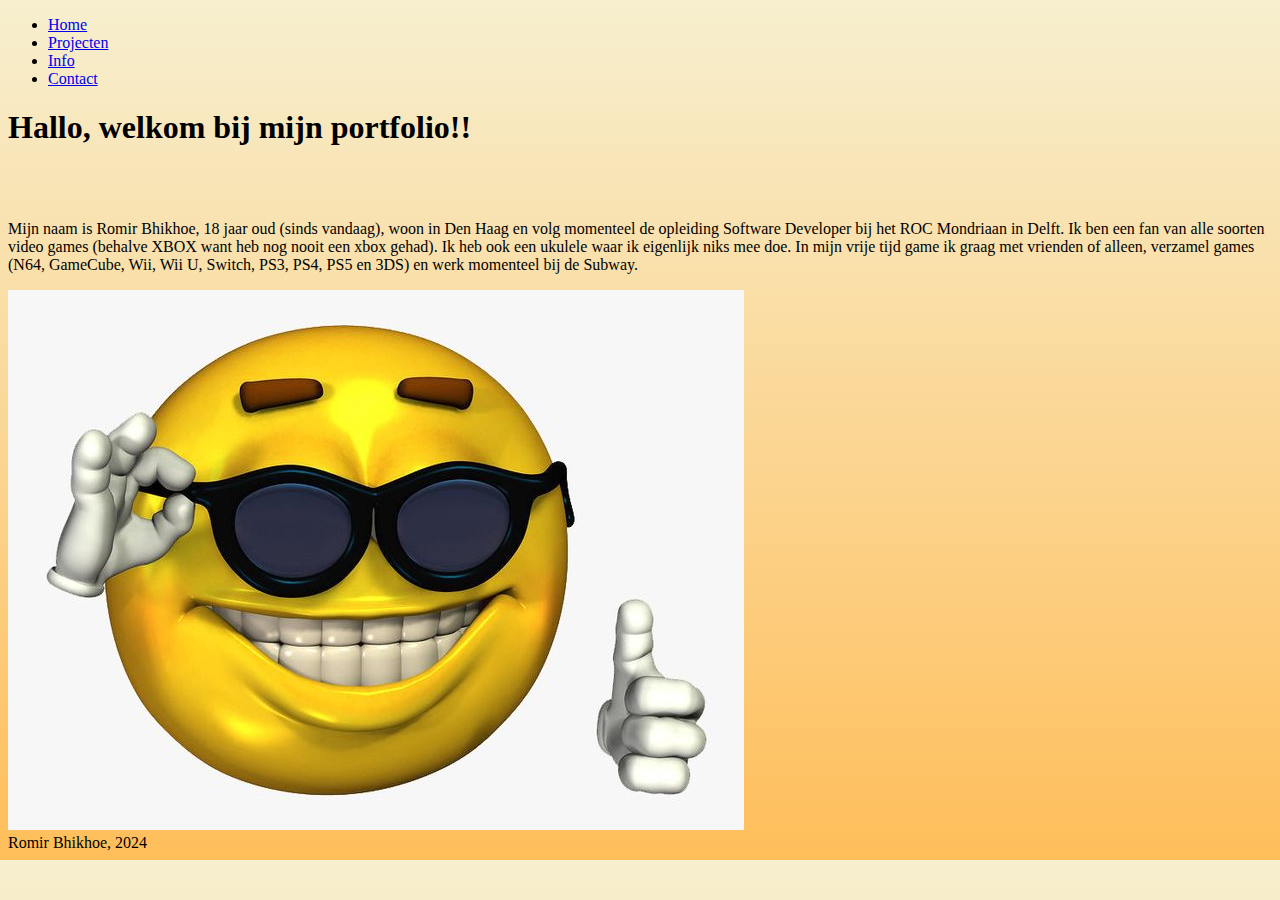
<file: index.html>
<!doctype html>
<html lang="en">

<head>
    <title>Home</title>
    <meta charset="utf-8" />
    <meta name="viewport" content="width=device-width, initial-scale=1, shrink-to-fit=no" />
    <link href="https://cdn.jsdelivr.net/npm/bootstrap@5.3.2/dist/css/bootstrap.min.css" rel="stylesheet"
        integrity="sha384-T3c6CoIi6uLrA9TneNEoa7RxnatzjcDSCmG1MXxSR1GAsXEV/Dwwykc2MPK8M2HN" crossorigin="anonymous" />
    <link defer rel="stylesheet" href="css/style.css">
</head>

<body>
    <header>
        <div class="container-fluid">
            <div class="row text-light h2 bg-gradient">
                <ul class="nav justify-content-center bg-light shadow rounded-5 rounded-top-0">
                    <li class="nav-item">
                        <a class="nav-link active" href="https://romirbhikhoe.github.io/index.html">Home</a>
                    </li>
                    <li class="nav-item">
                        <a class="nav-link text-dark" href="https://romirbhikhoe.github.io/projecten.html">Projecten</a>
                    </li>
                    <li class="nav-item">
                        <a class="nav-link text-dark" href="https://romirbhikhoe.github.io/portfolio_info.html">Info</a>
                    </li>
                    <li class="nav-item">
                        <a class="nav-link text-dark" href="https://romirbhikhoe.github.io/contact.html">Contact</a>
                    </li>
                </ul>
            </div>
        </div>
    </header>
    <main>
        <div class="container-fluid">
            <div class="row">
                <div class="col-md-2"></div>
                <div class="col-md-8">
                    <div class="text-center bg-light bg-gradient shadow-lg rounded-5 p-3 mt-5 mb-5">
                        <h1>
                            Hallo, welkom bij mijn portfolio!!
                        </h1> <br> <br>
                        <p class="fs-3">Mijn naam is Romir Bhikhoe, 18 jaar oud (sinds vandaag), woon in Den Haag en
                            volg momenteel de
                            opleiding Software Developer bij het ROC Mondriaan in Delft. Ik ben een fan van alle soorten
                            video
                            games (behalve XBOX want heb nog nooit een xbox gehad). Ik heb ook een ukulele waar ik
                            eigenlijk niks mee doe. In mijn vrije tijd game ik graag met vrienden of alleen, verzamel
                            games (N64, GameCube, Wii, Wii U, Switch, PS3, PS4, PS5 en 3DS) en werk momenteel bij de
                            Subway.</p>
                        <img src="img/Emoji.jpg" class="img-fluid" alt="emoji">
                    </div>
                </div>
                <div class="col-md-2"></div>
            </div>
        </div>
    </main>
    <footer>
        <div class="container-fluid">
            <div class="row">
                <div class="bg-light text-center shadow-lg small fw-bold">
                    Romir Bhikhoe, 2024
                </div>
            </div>
        </div>
    </footer>
    <script src="https://cdn.jsdelivr.net/npm/@popperjs/core@2.11.8/dist/umd/popper.min.js"
        integrity="sha384-I7E8VVD/ismYTF4hNIPjVp/Zjvgyol6VFvRkX/vR+Vc4jQkC+hVqc2pM8ODewa9r"
        crossorigin="anonymous"></script>

    <script src="https://cdn.jsdelivr.net/npm/bootstrap@5.3.2/dist/js/bootstrap.min.js"
        integrity="sha384-BBtl+eGJRgqQAUMxJ7pMwbEyER4l1g+O15P+16Ep7Q9Q+zqX6gSbd85u4mG4QzX+"
        crossorigin="anonymous"></script>
</body>

</html>
</file>
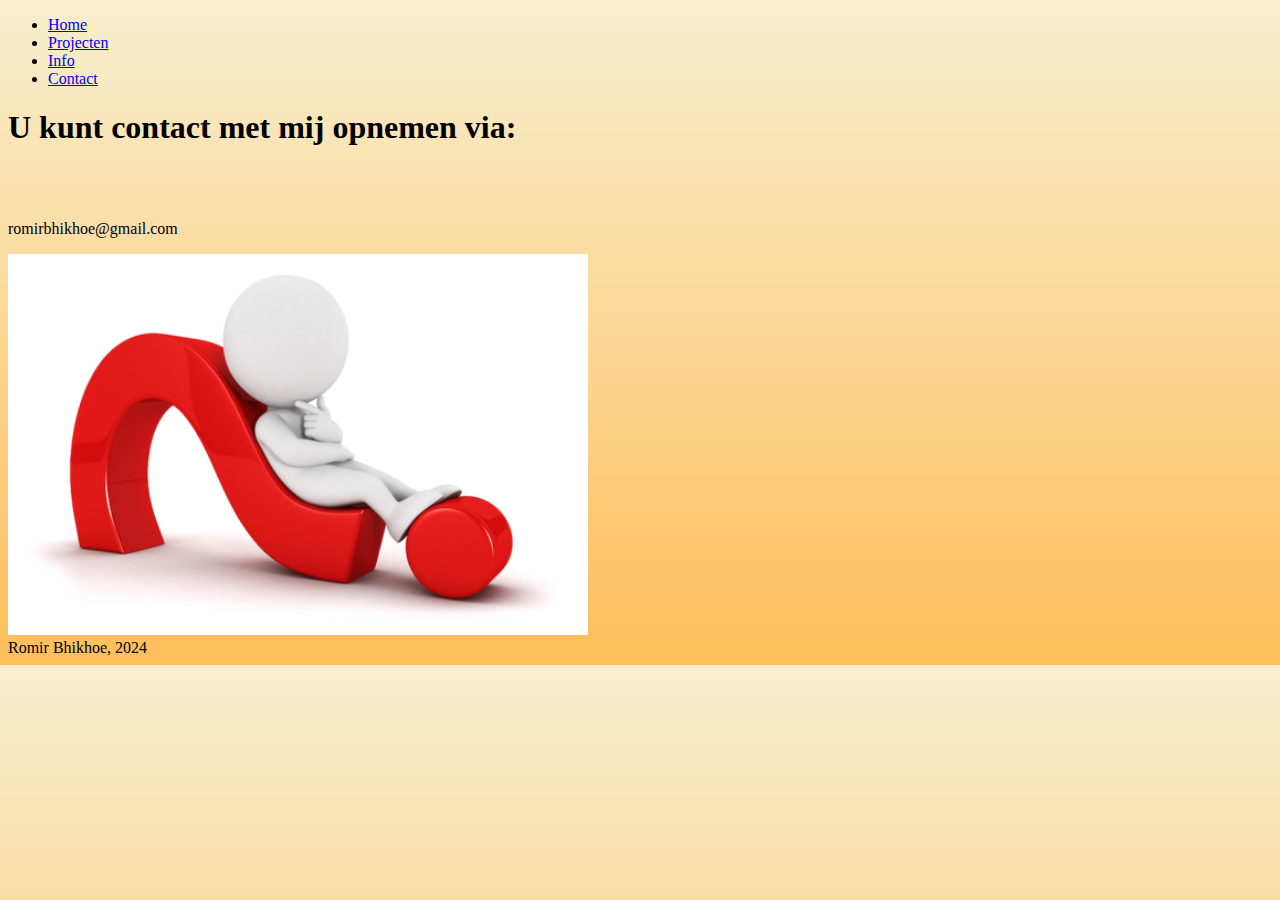
<file: contact.html>
<!doctype html>
<html lang="en">

<head>
    <title>Contact</title>
    <meta charset="utf-8" />
    <meta name="viewport" content="width=device-width, initial-scale=1, shrink-to-fit=no" />
    <link href="https://cdn.jsdelivr.net/npm/bootstrap@5.3.2/dist/css/bootstrap.min.css" rel="stylesheet"
        integrity="sha384-T3c6CoIi6uLrA9TneNEoa7RxnatzjcDSCmG1MXxSR1GAsXEV/Dwwykc2MPK8M2HN" crossorigin="anonymous" />
    <link defer rel="stylesheet" href="css/style.css">
</head>

<body>
    <header>
        <div class="container-fluid">
            <div class="row text-light h2 bg-gradient">
                <ul class="nav justify-content-center bg-light shadow rounded-5 rounded-top-0">
                    <li class="nav-item">
                        <a class="nav-link text-dark" href="https://romirbhikhoe.github.io/index.html">Home</a>
                    </li>
                    <li class="nav-iteam">
                        <a class="nav-link text-dark" href="https://romirbhikhoe.github.io/projecten.html">Projecten</a>
                    </li>
                    <li class="nav-item">
                        <a class="nav-link text-dark" href="https://romirbhikhoe.github.io/portfolio_info.html">Info</a>
                    </li>
                    <li class="nav-item">
                        <a class="nav-link active" href="https://romirbhikhoe.github.io/contact.html">Contact</a>
                    </li>
                </ul>
            </div>
        </div>
    </header>
    <main>
        <div class="container-fluid">
            <div class="row">
                <div class="col-md-2"></div>
                <div class="col-md-8">
                    <div class="text-center bg-light bg-gradient shadow-lg rounded-5 p-3 mb-5">
                        <h1>
                           U kunt contact met mij opnemen via:
                        </h1> <br> <br>
                        <p class="fs-3">romirbhikhoe@gmail.com </p>
                        <img src="img/Vraagteken.png" class="img-fluid" width="580" alt="vraagje??">
                    </div>
                </div>
                <div class="col-md-2"></div>
            </div>
        </div>
    </main>
    <footer>
        <div class="container-fluid">
            <div class="row">
                <div class="bg-light text-center shadow-lg small fw-bold">
                    Romir Bhikhoe, 2024
                </div>
            </div>
        </div>
    </footer>
    <script src="https://cdn.jsdelivr.net/npm/@popperjs/core@2.11.8/dist/umd/popper.min.js"
        integrity="sha384-I7E8VVD/ismYTF4hNIPjVp/Zjvgyol6VFvRkX/vR+Vc4jQkC+hVqc2pM8ODewa9r"
        crossorigin="anonymous"></script>

    <script src="https://cdn.jsdelivr.net/npm/bootstrap@5.3.2/dist/js/bootstrap.min.js"
        integrity="sha384-BBtl+eGJRgqQAUMxJ7pMwbEyER4l1g+O15P+16Ep7Q9Q+zqX6gSbd85u4mG4QzX+"
        crossorigin="anonymous"></script>
</body>

</html>
</file>
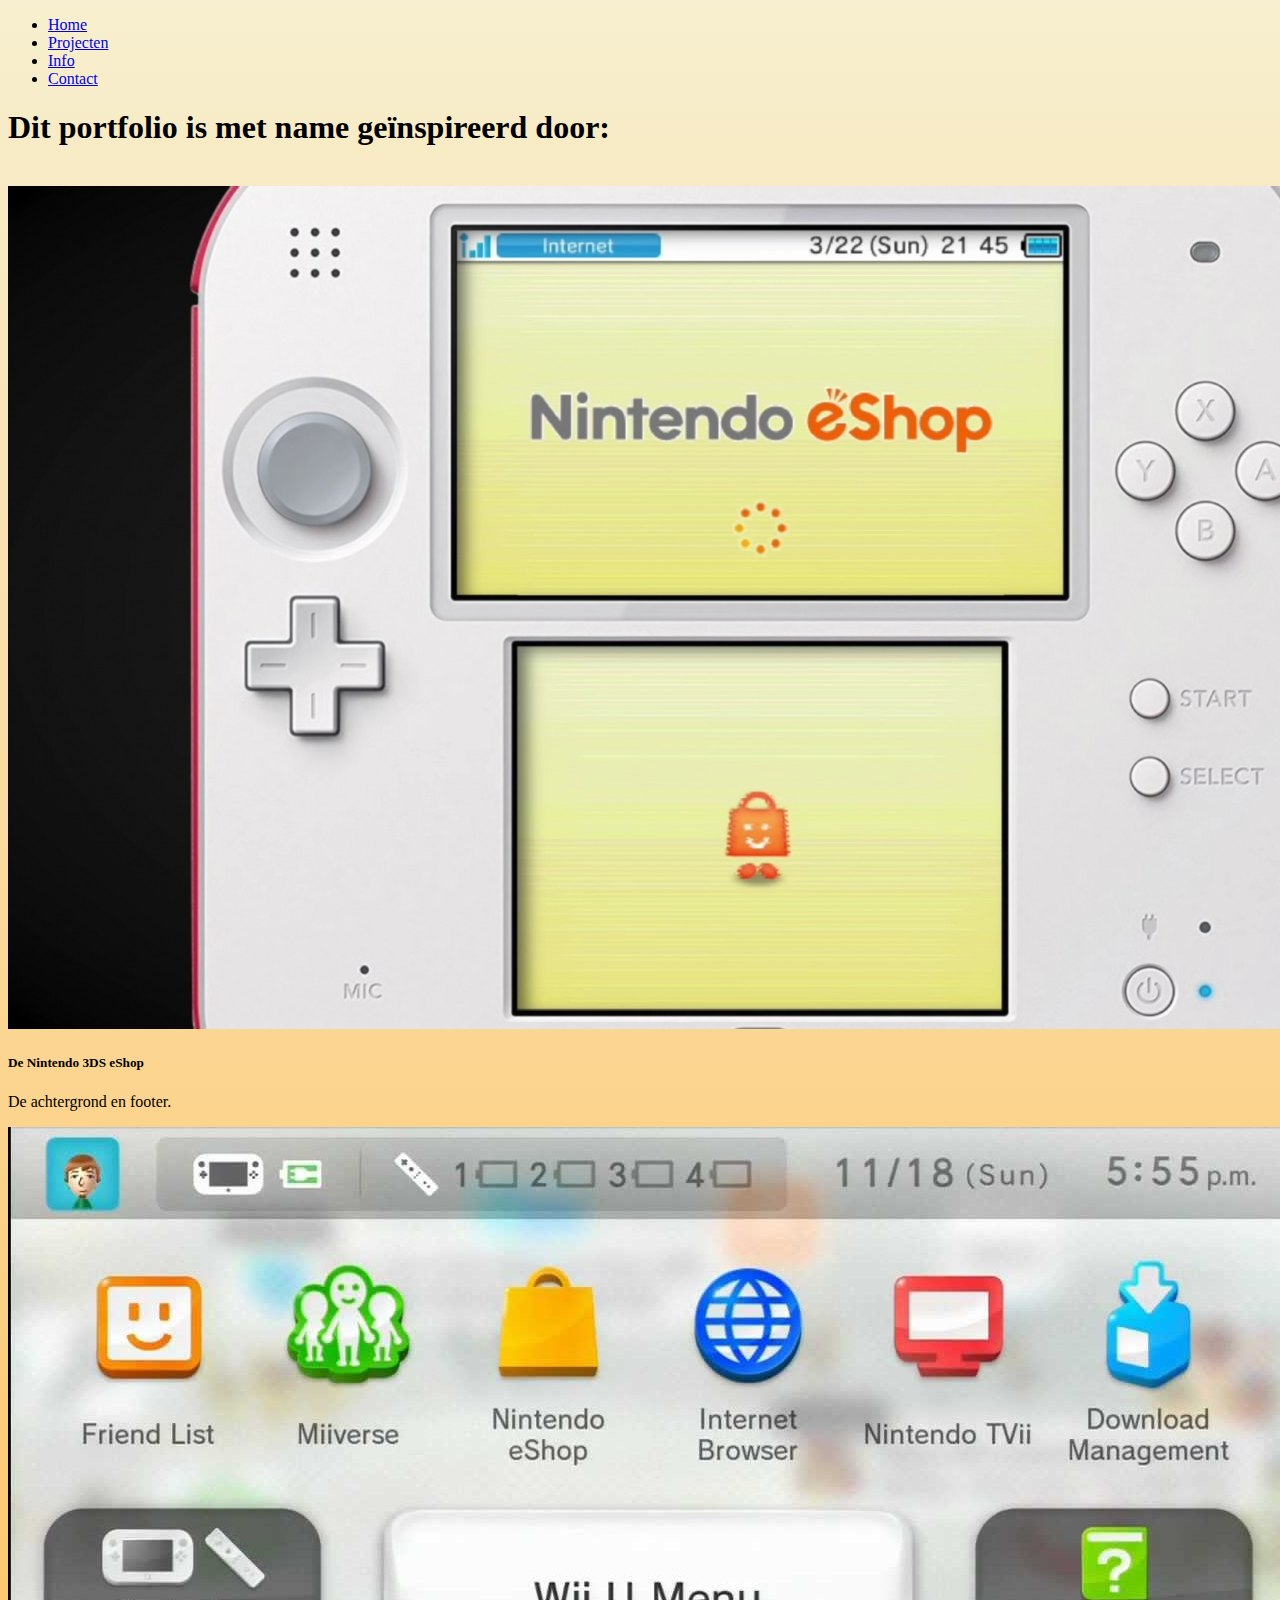
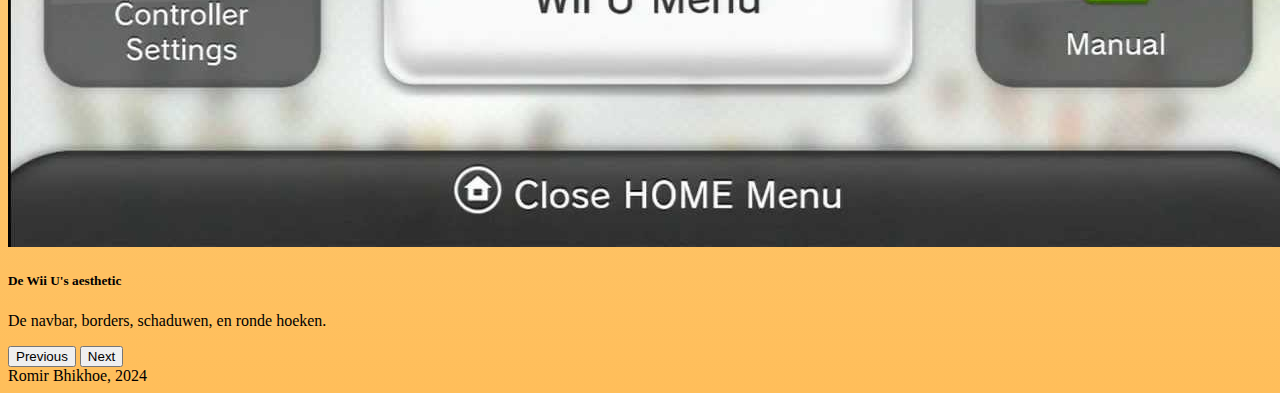
<file: portfolio_info.html>
<!doctype html>
<html lang="en">

<head>
    <title>Info</title>
    <meta charset="utf-8" />
    <meta name="viewport" content="width=device-width, initial-scale=1, shrink-to-fit=no" />
    <link href="https://cdn.jsdelivr.net/npm/bootstrap@5.3.2/dist/css/bootstrap.min.css" rel="stylesheet"
        integrity="sha384-T3c6CoIi6uLrA9TneNEoa7RxnatzjcDSCmG1MXxSR1GAsXEV/Dwwykc2MPK8M2HN" crossorigin="anonymous" />
    <link defer rel="stylesheet" href="css/style.css">
</head>

<body>
    <header>
        <div class="container-fluid">
            <div class="row text-light h2 bg-gradient">
                <ul class="nav justify-content-center bg-light shadow rounded-5 rounded-top-0">
                    <li class="nav-item">
                        <a class="nav-link text-dark" href="https://romirbhikhoe.github.io/index.html">Home</a>
                    </li>
                    <li class="nav-item">
                        <a class="nav-link text-dark" href="https://romirbhikhoe.github.io/projecten.html">Projecten</a>
                    </li>
                    <li class="nav-item">
                        <a class="nav-link active" href="https://romirbhikhoe.github.io/portfolio_info.html">Info</a>
                    </li>
                    <li class="nav-item">
                        <a class="nav-link text-dark" href="https://romirbhikhoe.github.io/contact.html">Contact</a>
                    </li>
                </ul>
            </div>
        </div>
    </header>
    <main>
        <div class="container-fluid">
            <div class="row">
                <div class="col-2"></div>
                <div class="col-8 mt-5 mb-5 border bg-light bg-gradient shadow-lg p-3 rounded-5">
                    <h1 class="text-center">Dit portfolio is met name geïnspireerd door:</h1> <br>
                    <div class="row">
                        <div id="carouselExample" class="carousel slide">
                            <div class="carousel-inner">
                                <div class="carousel-item active">
                                    <img src="img/eshop2.jpg" class="d-block w-100 rounded-5" alt="hoger_lager.png">
                                    <div
                                        class="carousel-caption d-none d-md-block bg-secondary bg-gradient rounded-5 rounded-bottom-0 shadow-lg">
                                        <h5>De Nintendo 3DS eShop</h5>
                                        <p class="text-light small">
                                           De achtergrond en footer.
                                        </p>
                                    </div>
                                </div>
                                <div class="carousel-item">
                                    <img src="img/wiiU.jpg" class="d-block w-100 rounded-5" alt="escape_room.png">
                                    <div
                                        class="carousel-caption d-none d-md-block bg-secondary bg-gradient  rounded-5 rounded-bottom-0 shadow-lg">
                                        <h5>De Wii U's aesthetic</h5>
                                        <p class="text-light small">
                                            De navbar, borders, schaduwen, en ronde hoeken.
                                        </p>
                                    </div>
                                </div>
                            </div>
                            <button class="carousel-control-prev" type="button" data-bs-target="#carouselExample"
                                data-bs-slide="prev">
                                <span class="carousel-control-prev-icon bg-secondary rounded-2" aria-hidden="false"></span>
                                <span class="visually-hidden">Previous</span>
                            </button>
                            <button class="carousel-control-next" type="button" data-bs-target="#carouselExample"
                                data-bs-slide="next">
                                <span class="carousel-control-next-icon bg-secondary rounded-2" aria-hidden="false"></span>
                                <span class="visually-hidden">Next</span>
                            </button>
                        </div>
                    </div>
                </div>
                <div class="col-2"></div>
            </div>
        </div>
    </main>
    <footer>
        <div class="container-fluid">
            <div class="row">
                <div class="bg-light text-center shadow-lg small fw-bold">
                    Romir Bhikhoe, 2024
                </div>
            </div>
        </div>
    </footer>
    <script src="https://cdn.jsdelivr.net/npm/@popperjs/core@2.11.8/dist/umd/popper.min.js"
        integrity="sha384-I7E8VVD/ismYTF4hNIPjVp/Zjvgyol6VFvRkX/vR+Vc4jQkC+hVqc2pM8ODewa9r"
        crossorigin="anonymous"></script>

    <script src="https://cdn.jsdelivr.net/npm/bootstrap@5.3.2/dist/js/bootstrap.min.js"
        integrity="sha384-BBtl+eGJRgqQAUMxJ7pMwbEyER4l1g+O15P+16Ep7Q9Q+zqX6gSbd85u4mG4QzX+"
        crossorigin="anonymous"></script>
</body>

</html>
</file>
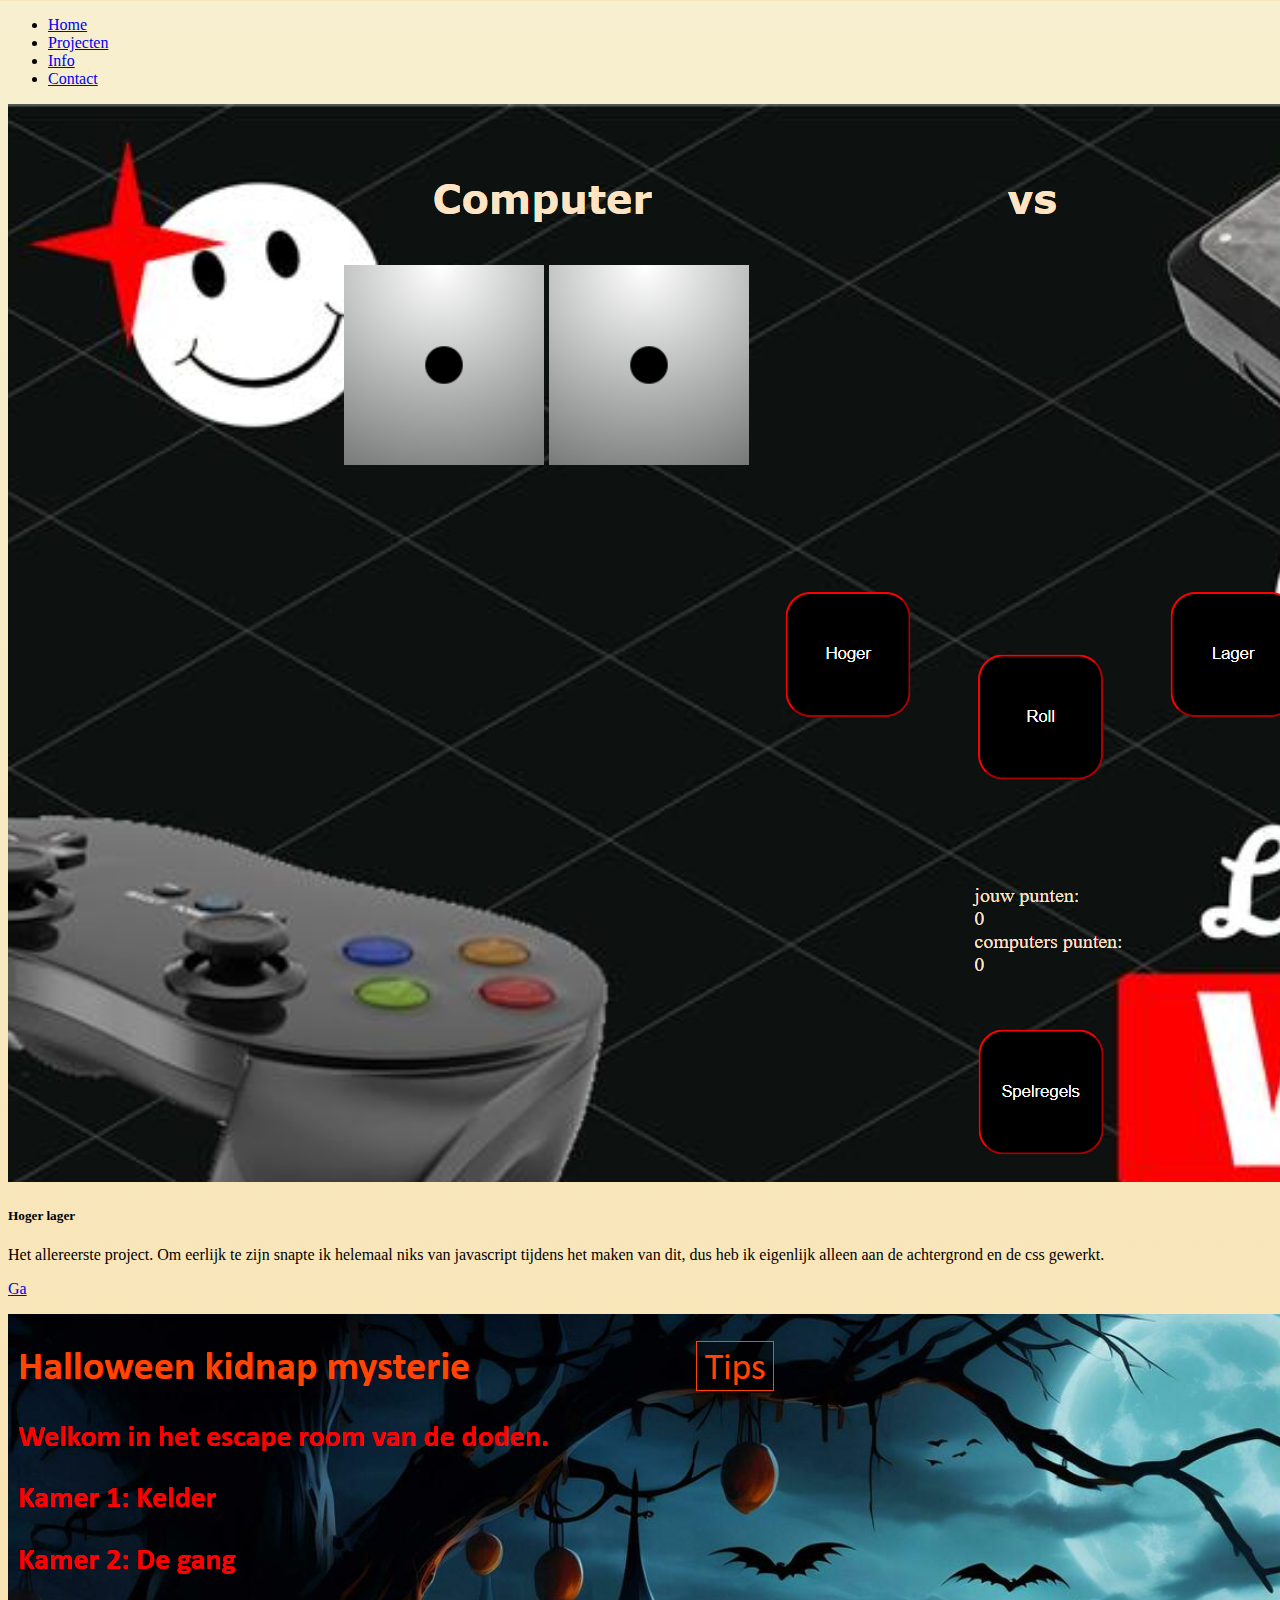
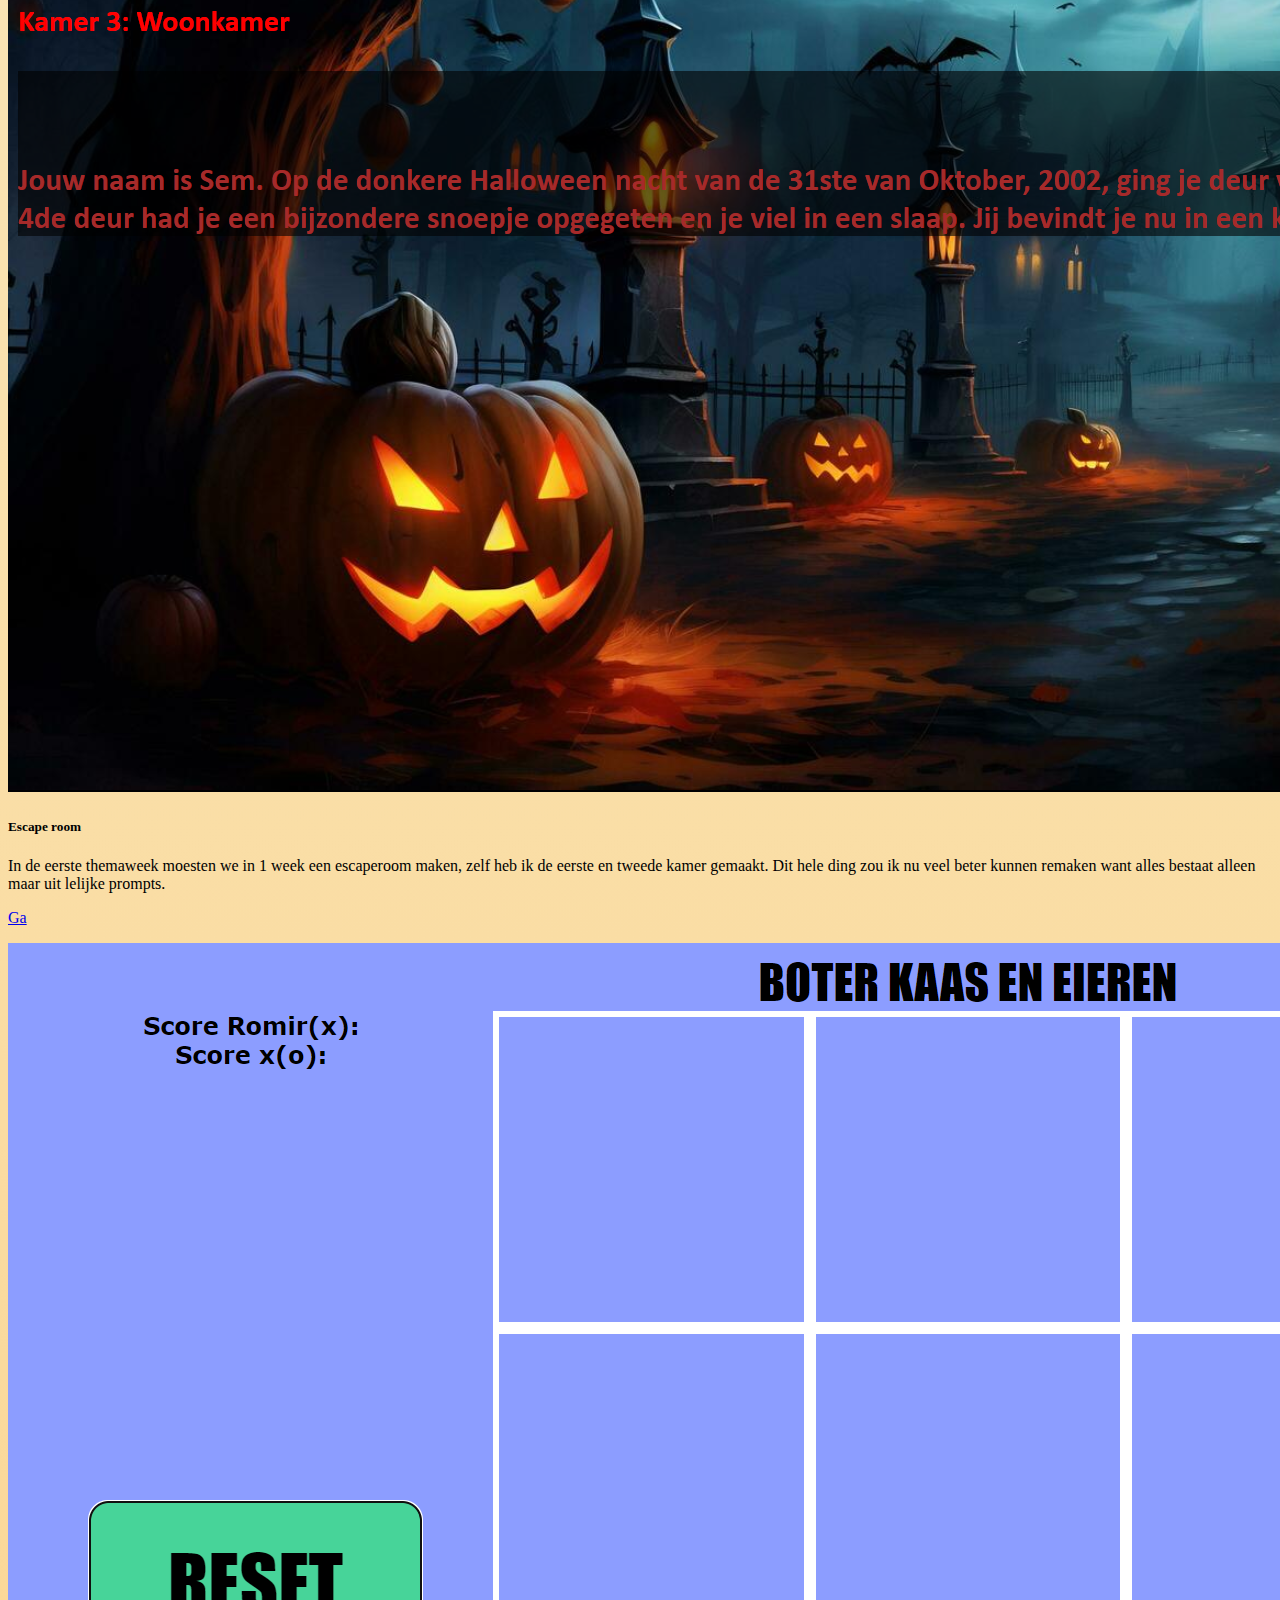
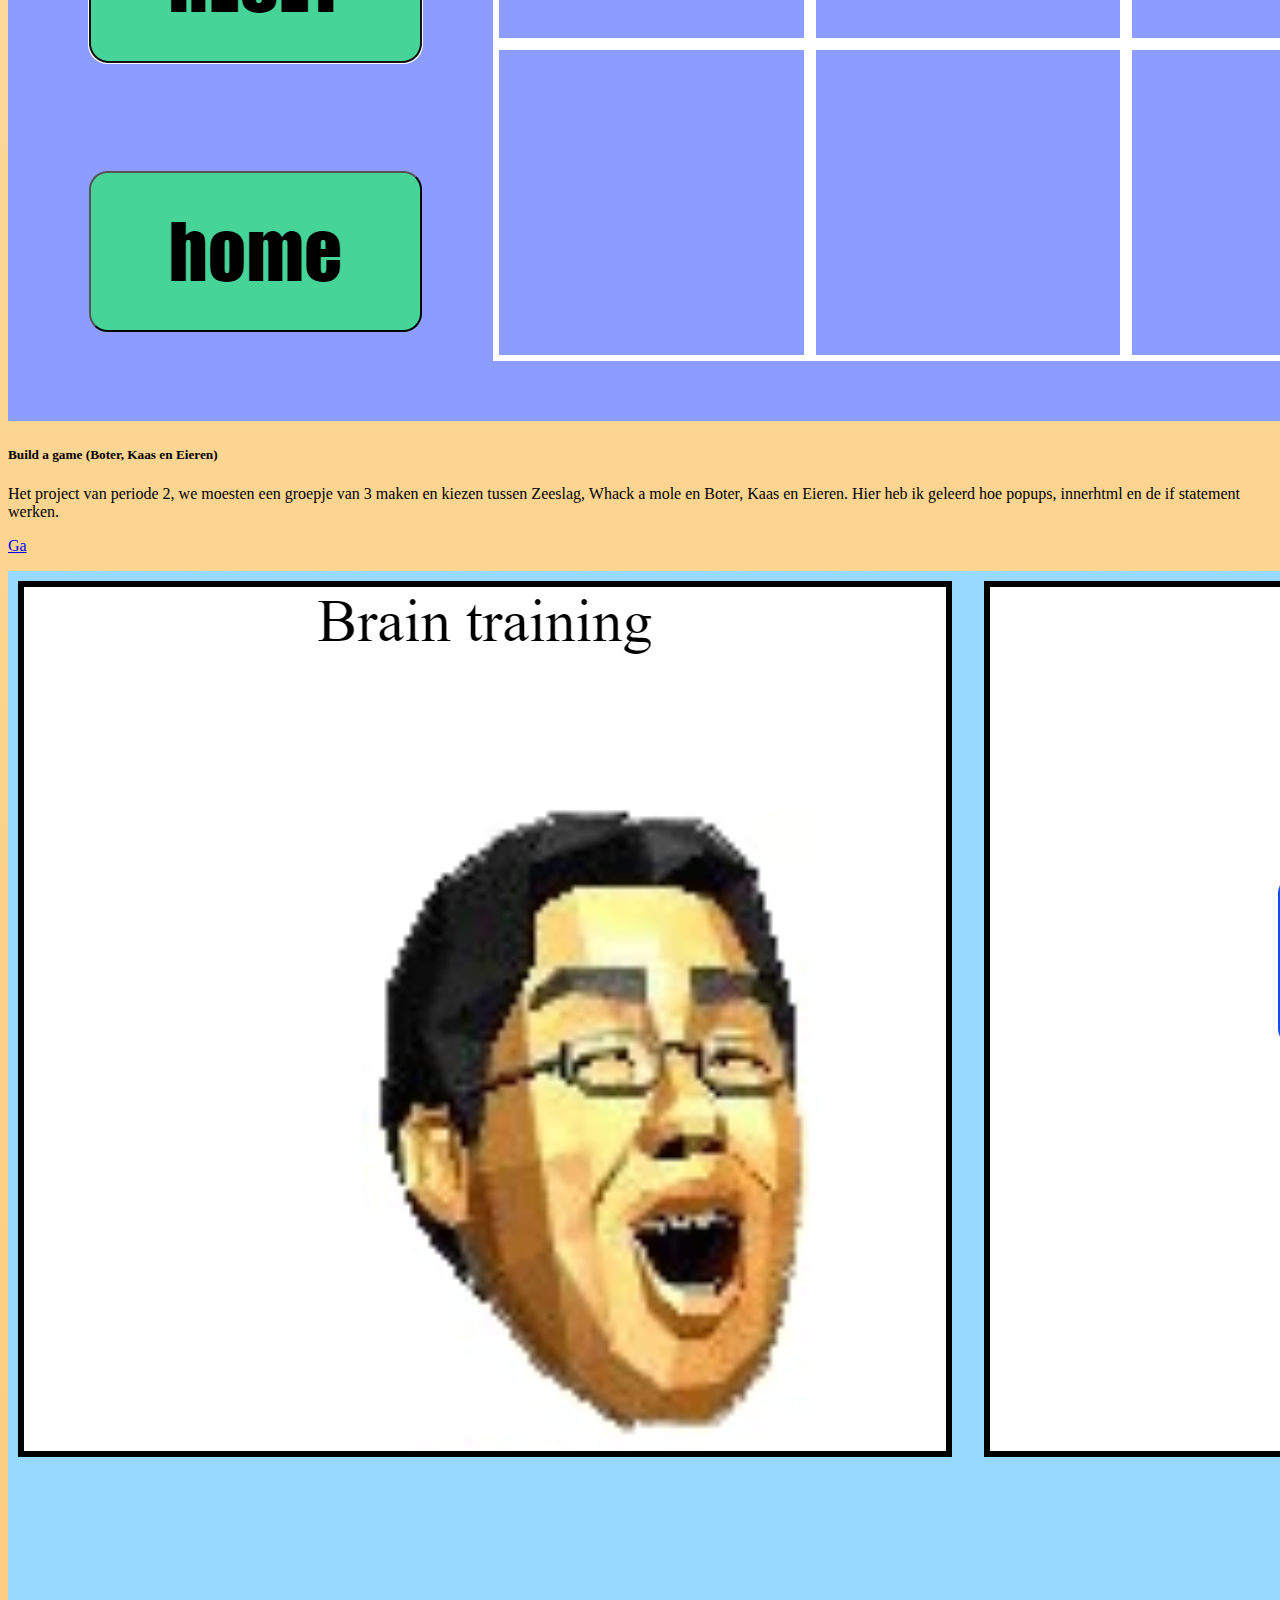
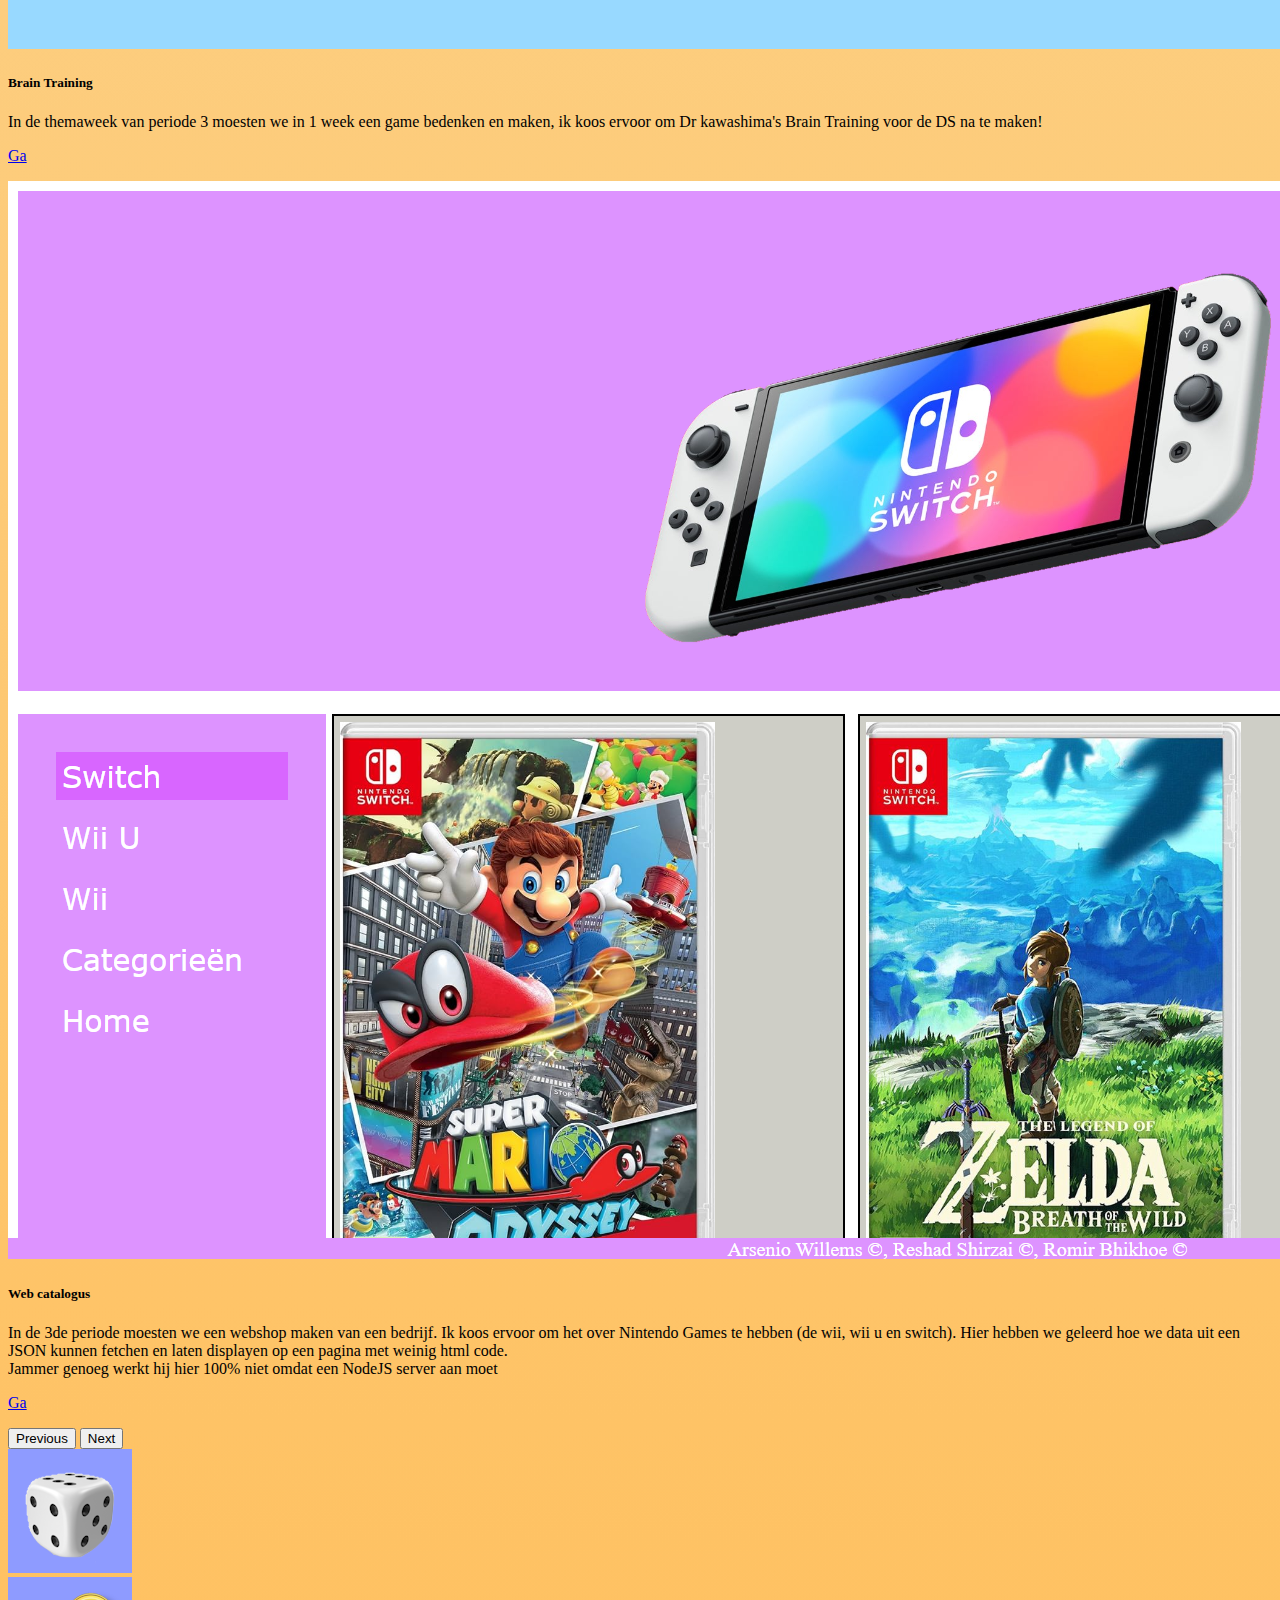
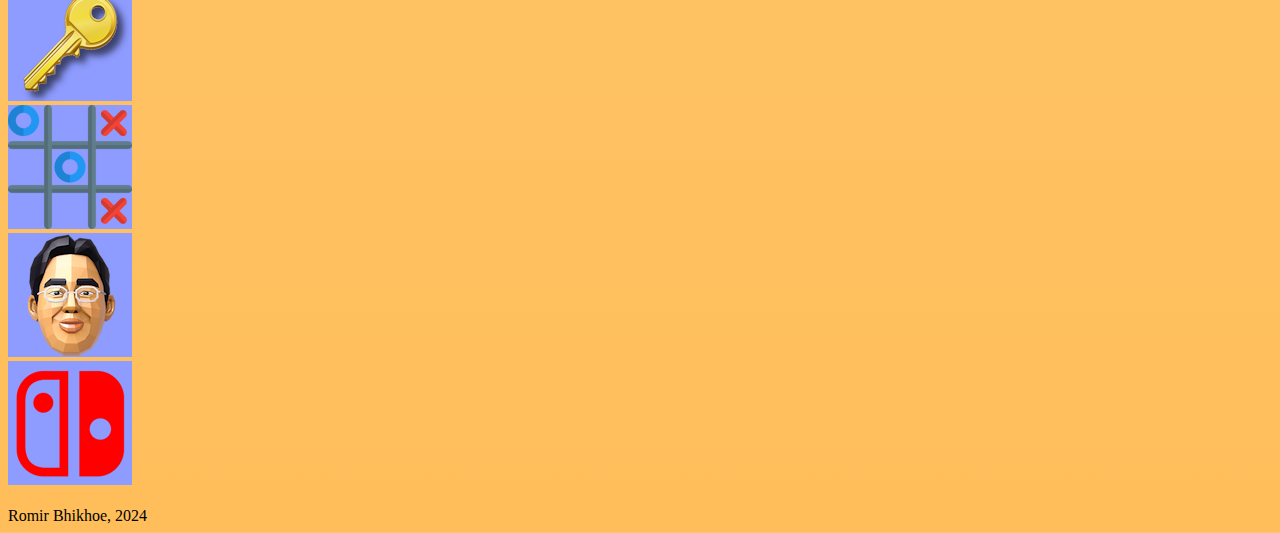
<file: projecten.html>
<!doctype html>
<html lang="en">

<head>
    <title>Projecten</title>
    <!-- Required meta tags -->
    <meta charset="utf-8" />
    <meta name="viewport" content="width=device-width, initial-scale=1, shrink-to-fit=no" />

    <!-- Bootstrap CSS v5.2.1 -->
    <link href="https://cdn.jsdelivr.net/npm/bootstrap@5.3.2/dist/css/bootstrap.min.css" rel="stylesheet"
        integrity="sha384-T3c6CoIi6uLrA9TneNEoa7RxnatzjcDSCmG1MXxSR1GAsXEV/Dwwykc2MPK8M2HN" crossorigin="anonymous" />
    <link defer rel="stylesheet" href="css/style.css">
</head>

<body>
    <header>
        <div class="container-fluid">
            <div class="row text-light h2 bg-gradient">
                <ul class="nav justify-content-center bg-light shadow rounded-5 rounded-top-0">
                    <li class="nav-item">
                        <a class="nav-link text-dark" href="https://romirbhikhoe.github.io/index.html">Home</a>
                    </li>
                    <li class="nav-item">
                        <a class="nav-link active" href="https://romirbhikhoe.github.io/projecten.html">Projecten</a>
                    </li>
                    <li class="nav-item">
                        <a class="nav-link text-dark" href="https://romirbhikhoe.github.io/portfolio_info.html">Info</a>
                    </li>
                    <li class="nav-item">
                        <a class="nav-link text-dark" href="https://romirbhikhoe.github.io/contact.html">Contact</a>
                    </li>
                </ul>
            </div>
        </div>
    </header>
    <main>
        <div class="container-fluid">
            <div class="row">
                <div class="col-2"></div>
                <div class="col-8 border bg-light bg-gradient shadow-lg p-3 rounded-5">
                    <div id="carouselExample" class="carousel slide">
                        <div class="carousel-inner">
                            <div class="carousel-item active">
                                <img src="img/hoger_lager.png" class="d-block w-100 rounded-5" alt="hoger_lager.png">
                                <div
                                    class="carousel-caption d-none d-md-block bg-secondary bg-gradient rounded-5 rounded-bottom-0 shadow-lg">
                                    <h5>Hoger lager</h5>
                                    <p class="text-light small">Het allereerste project. Om eerlijk te zijn snapte ik
                                        helemaal niks van
                                        javascript tijdens het maken van dit, dus heb ik eigenlijk alleen aan de
                                        achtergrond en de css gewerkt.
                                    </p>
                                    <p><a class="text-light fst-italic"
                                            href="https://romirbhikhoe.github.io/hoger-lager/">Ga</a></p>
                                </div>
                            </div>
                            <div class="carousel-item">
                                <img src="img/escape_room.png" class="d-block w-100 rounded-5" alt="escape_room.png">
                                <div
                                    class="carousel-caption d-none d-md-block bg-secondary bg-gradient  rounded-5 rounded-bottom-0 shadow-lg">
                                    <h5>Escape room</h5>
                                    <p class="text-light small">In de eerste themaweek moesten we in 1 week een
                                        escaperoom maken, zelf heb ik de eerste en tweede kamer gemaakt. Dit hele ding
                                        zou ik nu veel beter kunnen remaken want alles bestaat alleen maar uit lelijke
                                        prompts.
                                    </p>
                                    <p><a class="text-light fst-italic"
                                            href="https://romirbhikhoe.github.io/escape-room/">Ga</a></p>
                                </div>
                            </div>
                            <div class="carousel-item">
                                <img src="img/build_a_game.png" class="d-block w-100 rounded-5" alt="build_a_game.png">
                                <div
                                    class="carousel-caption d-none d-md-block bg-secondary bg-gradient  rounded-5 rounded-bottom-0 shadow-lg">
                                    <h5>Build a game (Boter, Kaas en Eieren)</h5>
                                    <p class="text-light small">Het project van periode 2, we moesten een groepje van 3
                                        maken en kiezen tussen Zeeslag, Whack a mole en Boter, Kaas en Eieren. Hier heb
                                        ik geleerd hoe popups, innerhtml en de if statement werken.</p>
                                    <p><a class="text-light fst-italic"
                                            href="https://romirbhikhoe.github.io/build-a-game/">Ga</a></p>
                                </div>
                            </div>
                            <div class="carousel-item">
                                <img src="img/brain_training.png" class="d-block w-100 rounded-5"
                                    alt="brain_training.png">
                                <div
                                    class="carousel-caption d-none d-md-block bg-secondary bg-gradient  rounded-5 rounded-bottom-0 shadow-lg">
                                    <h5>Brain Training</h5>
                                    <p class="text-light small">In de themaweek van periode 3 moesten we in 1 week een
                                        game bedenken en maken, ik koos ervoor om Dr kawashima's Brain Training voor de
                                        DS na te maken!</p>
                                    <p><a class="text-light fst-italic"
                                            href="https://romirbhikhoe.github.io/brain-training/">Ga</a></p>
                                </div>
                            </div>
                            <div class="carousel-item">
                                <img src="img/web_catalogus.png" class="d-block w-100 rounded-5"
                                    alt="web_catalogus.png">
                                <div
                                    class="carousel-caption d-none d-md-block bg-secondary bg-gradient  rounded-5 rounded-bottom-0 shadow-lg">
                                    <h5>Web catalogus</h5>
                                    <p class="text-light small p-1">
                                        In de 3de periode moesten we een webshop maken van een bedrijf. Ik koos ervoor
                                        om het over Nintendo Games te hebben (de wii, wii u en switch). Hier hebben we
                                        geleerd hoe we data uit een JSON kunnen fetchen en laten displayen op een pagina
                                        met weinig html code. <br>
                                        Jammer genoeg werkt hij hier 100% niet omdat een NodeJS server aan moet</p>
                                    <p><a class="text-light fst-italic"
                                            href="https://romirbhikhoe.github.io/web-catalogus/">Ga</a></p>
                                </div>
                            </div>
                        </div>
                        <button class="carousel-control-prev" type="button" data-bs-target="#carouselExample"
                            data-bs-slide="prev">
                            <span class="carousel-control-prev-icon bg-secondary rounded-2" aria-hidden="false"></span>
                            <span class="visually-hidden">Previous</span>
                        </button>
                        <button class="carousel-control-next" type="button" data-bs-target="#carouselExample"
                            data-bs-slide="next">
                            <span class="carousel-control-next-icon bg-secondary rounded-2" aria-hidden="false"></span>
                            <span class="visually-hidden">Next</span>
                        </button>
                    </div>
                </div>
                <div class="col-2"></div>
            </div>
            <div class="row mt-3 mb-3">
                    <div class="col-sm-1"></div>
                    <div class="col-sm-2 d-flex justify-content-center p-2">
                        <a href="https://romirbhikhoe.github.io/hoger-lager/">
                             <img src="img/hoger_lager_logo.png" class="img-fluid rounded bg-light p-3 bg-gradient shadow" alt="">
                        </a>
                    </div>
                    <div class="col-sm-2 d-flex justify-content-center p-2">
                        <a href="https://romirbhikhoe.github.io/escape-room/">
                            <img src="img/escape_room_logo.png" class="img-fluid rounded bg-light p-3 bg-gradient shadow" alt="">
                        </a>
                    </div>
                    <div class="col-sm-2 d-flex justify-content-center p-2">
                        <a href="https://romirbhikhoe.github.io/build-a-game/">
                            <img src="img/build_a_game_logo.png" class="img-fluid rounded bg-light p-3 bg-gradient shadow" alt="">
                        </a>
                    </div>
                    <div class="col-sm-2 d-flex justify-content-center p-2">
                        <a href="https://romirbhikhoe.github.io/brain-training/">
                            <img src="img/brain_training_logo.png" class="img-fluid rounded bg-light p-3 bg-gradient shadow" alt="">
                        </a>
                    </div>
                    <div class="col-sm-2 d-flex justify-content-center p-2">
                        <a href="https://romirbhikhoe.github.io/web-catalogus/">
                            <img src="img/web_catalogus_logo.png" class="img-fluid rounded-3 bg-light p-3 bg-gradient shadow" alt="">
                        </a>
                    </div>
                <br>
            </div>
        </div>
    </main>
    <footer>
        <div class="container-fluid">
            <div class="row">
                <div class="bg-light text-center shadow-lg small fw-bold">
                    Romir Bhikhoe, 2024
                </div>
            </div>
        </div>
    </footer>
    <script src="https://cdn.jsdelivr.net/npm/@popperjs/core@2.11.8/dist/umd/popper.min.js"
        integrity="sha384-I7E8VVD/ismYTF4hNIPjVp/Zjvgyol6VFvRkX/vR+Vc4jQkC+hVqc2pM8ODewa9r"
        crossorigin="anonymous"></script>
    <script src="https://cdn.jsdelivr.net/npm/bootstrap@5.3.2/dist/js/bootstrap.min.js"
        integrity="sha384-BBtl+eGJRgqQAUMxJ7pMwbEyER4l1g+O15P+16Ep7Q9Q+zqX6gSbd85u4mG4QzX+"
        crossorigin="anonymous"></script>
</body>

</html>
</file>
<file: css/style.css>
body {
    background-image: linear-gradient(to bottom, #F7EFCF, #FFBE5A);
}
</file>
